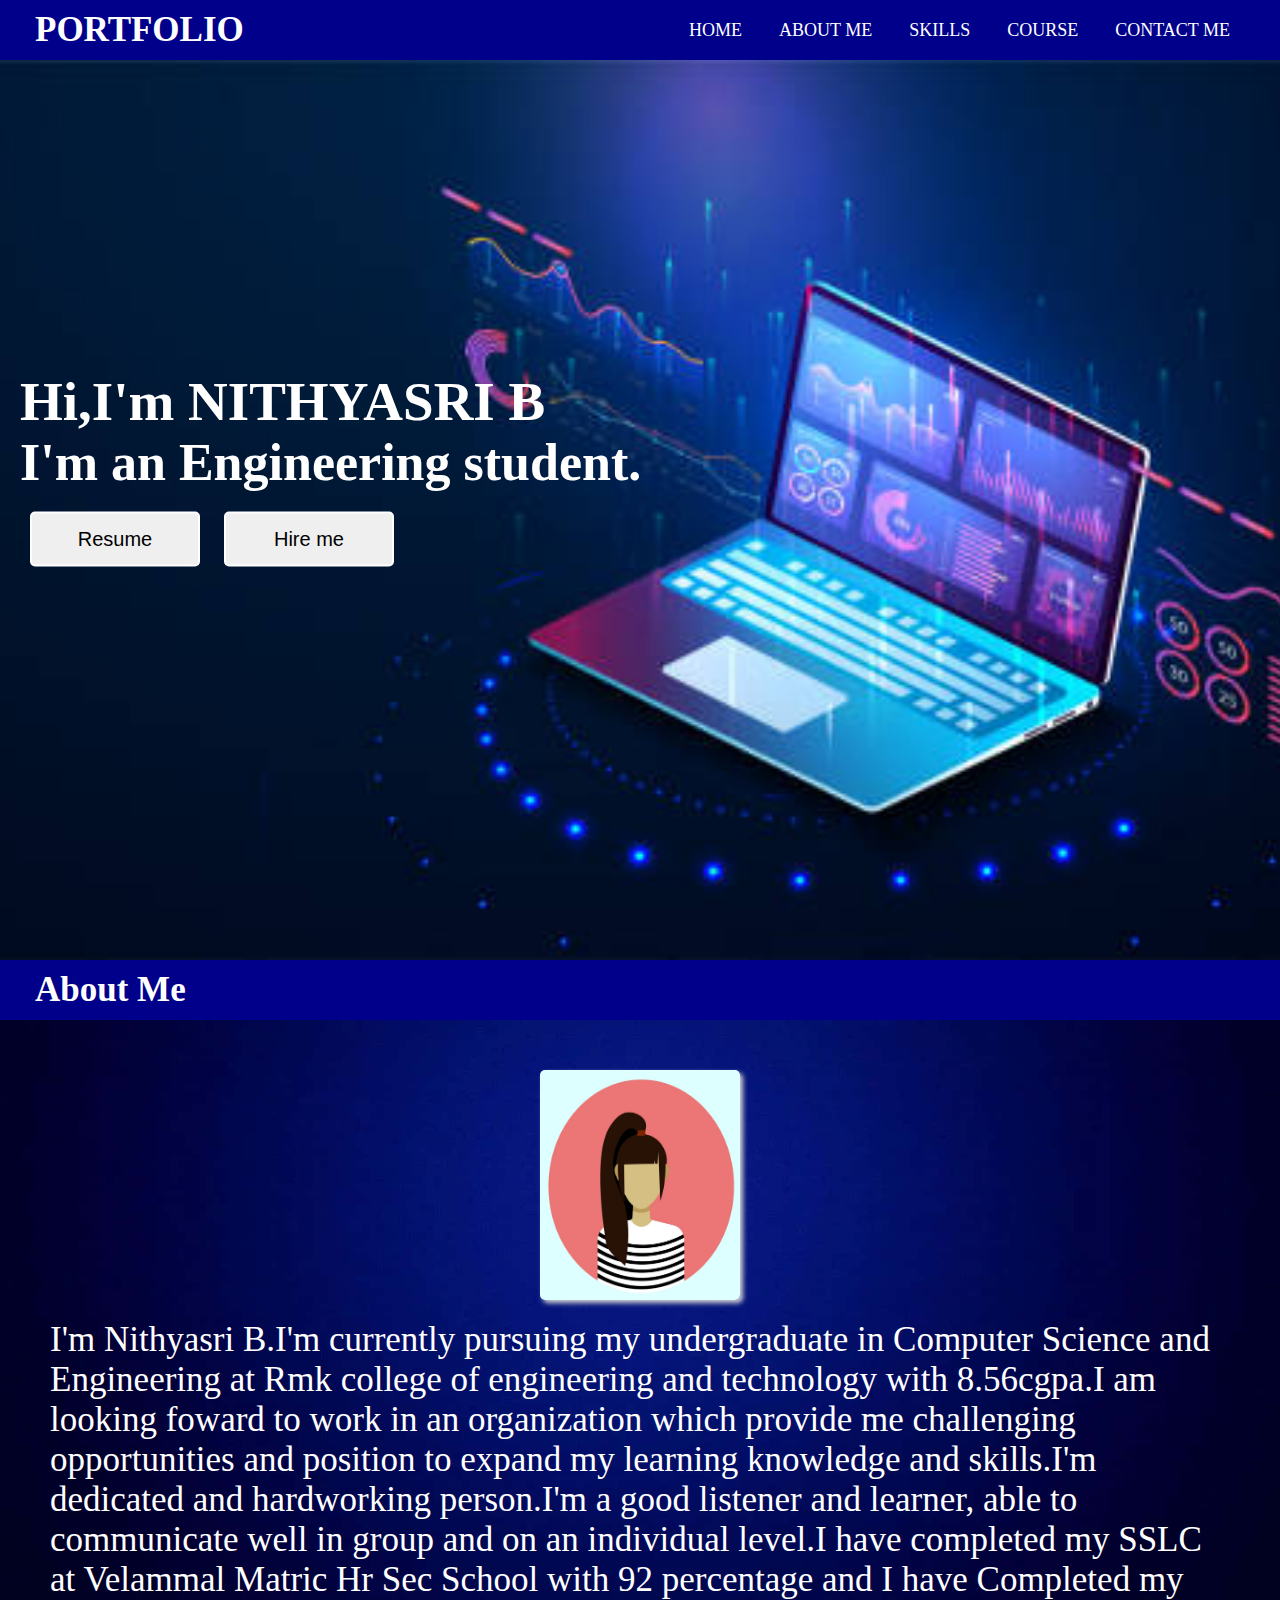
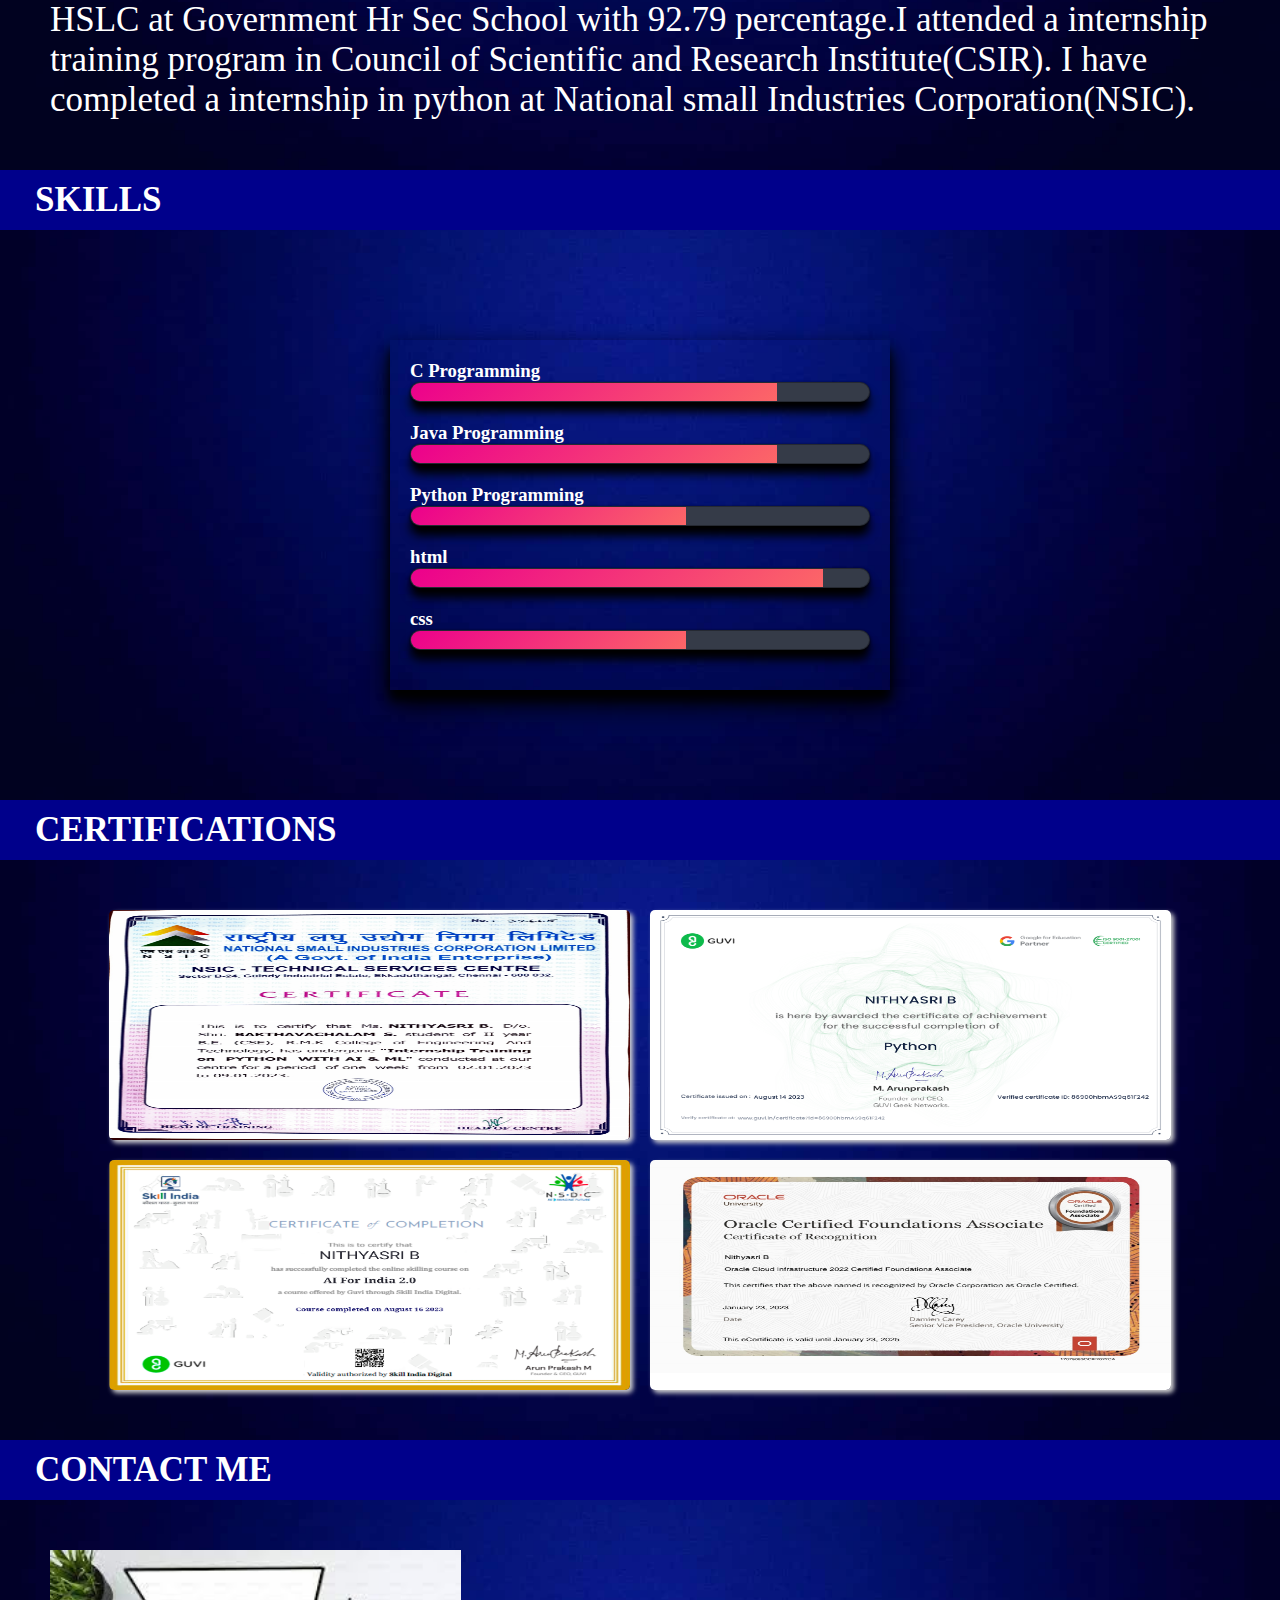
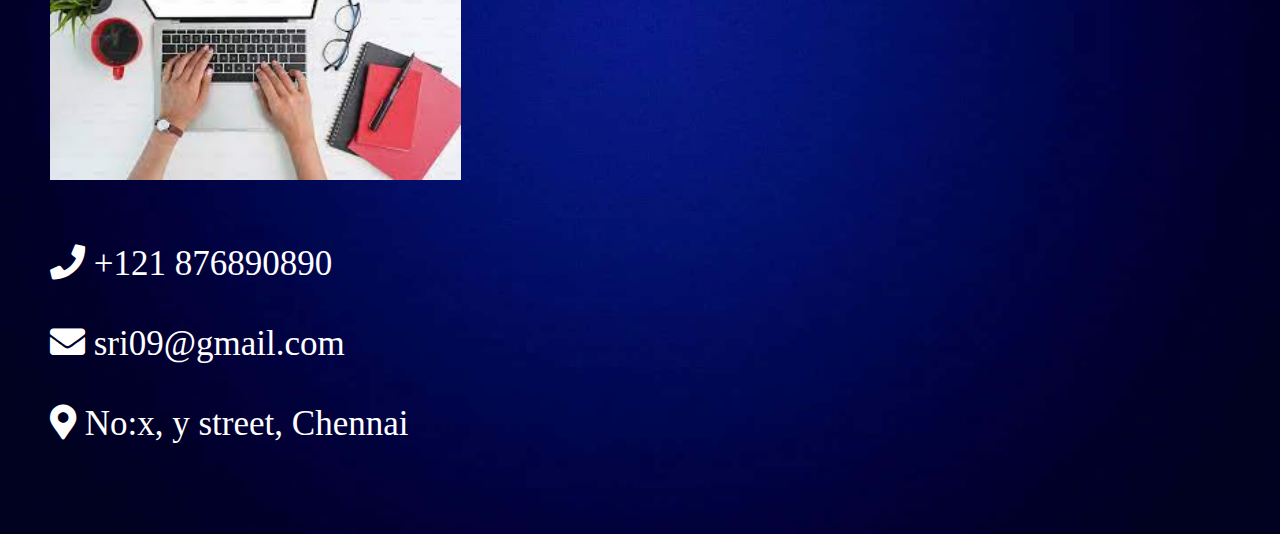
<file: index.html>
<!DOCTYPE html>
<html>
        <head>
        <meta charset="utf-8">
        <link rel="stylesheet"  href="style.css">
        </head>
        <body>
                <nav>
                        <div class="menu">
                                <div class="logo">
                                   <a href="#">PORTFOLIO</a>
                                </div>
                                <ul>
                                               <li><a href="index.html">HOME</a></li>
                                                <li><a href="about.html">ABOUT ME</a></li>
                                                <li><a href="skills.html">SKILLS</a></li>
                                                <li><a href="certifications.html">COURSE</a></li>
                                                <li><a href="contact.html">CONTACT ME</a></li>
                                </ul>
                        </div>
                </nav>
                <div class="home"></div>
                <div class="center">
                        <div class="title">Hi,I'm NITHYASRI B</div>
                        <div class="stitle">I'm an Engineering student.</div>
                        <div class="btns">
                                <button>Resume</button>
                                <button>Hire me</button>
                        </div>
                </div>
        </body>
</html>
<!DOCTYPE html>
<html>
        <head>
        <meta charset="utf-8">
        <link rel="stylesheet"  href="style.css">
        </head>
                <nav>
                        <div class="menu">
                                <div class="logo">
                                   <a href="#">About Me</a>
                                </div>
                        </div>
                </nav>
                <div class="text-container">
                <div class="foreground-image">
                        <img src="pro.jpg">
                </div>
                <div class="content">I'm Nithyasri B.I'm currently pursuing my undergraduate in 
                Computer Science and Engineering at Rmk college of engineering and technology 
                with 8.56cgpa.I am looking foward to work in an organization which provide me
                challenging opportunities and position to expand my learning knowledge and
                skills.I'm dedicated and hardworking person.I'm a good listener and learner,
                able to communicate well in group and on an individual level.I have completed
                 my SSLC at Velammal Matric Hr Sec School with 92 percentage and I have 
                Completed my HSLC at Government Hr Sec School with 92.79 percentage.I attended a
                internship training program in Council of Scientific and Research Institute(CSIR).
                I have completed a internship in python at National small Industries Corporation(NSIC).
                </div>
        </div>
</html>
<!DOCTYPE html>
<html>
        <head>
        <meta charset="utf-8">
        <link rel="stylesheet"  href="style.css">
        </head>
                <nav>
                        <div class="menu">
                                <div class="logo">
                                   <a href="#">SKILLS</a>
                                </div>
                        </div>
                </nav>
                <div class="text-container">
                        <div class="skills">
                         <h3>C Programming</h3>
                         <span class="bar"><span class="C"></span></span>
                         <h3>Java Programming</h3>
                         <span class="bar"><span class="Java"></span></span>
                         <h3>Python Programming</h3>
                         <span class="bar"><span class="Python"></span></span>
                         <h3>html</h3>
                         <span class="bar"><span class="html"></span></span>
                         <h3>css</h3>
                         <span class="bar"><span class="css"></span></span>
                        </div>
                </div>
</html>
<!Doctype html>
<html>
        <head>
        <meta charset="utf-8">
        <link rel="stylesheet"  href="style.css">
        </head>
                <nav>
                        <div class="menu">
                                <div class="logo">
                                   <a href="#">CERTIFICATIONS</a>
                                </div>
                        </div>
                </nav>
                <div class="text-container">
                        <div class="photo">
                                <div class="pic house">
                                        <img src="intern (1).jpg">
                                </div>
                                <div class="pic house">
                                        <img src="guvi1.png">
                                </div>
                                <div class="pic house">
                                        <img src="guvi.png">
                                </div>
                                <div class="pic house">
                                        <img src="intern (2).jpg">
                                </div>
                                
                        </div>
                </div>
</html>
<!DOCTYPE html>
<html>
        <head>
        <meta charset="utf-8">
        <link rel="stylesheet"  href="style.css">
        <link rel="stylesheet" href="https://cdnjs.cloudflare.com/ajax/libs/font-awesome/5.15.4/css/all.min.css">
        </head>
                <nav>
                        <div class="menu">
                                <div class="logo">
                                   <a href="#">CONTACT ME</a>
                                </div>
                        </div>
                </nav>
         <div class="text-container">
                <div class="container">
                        <img src="foreground-image.jfif">
                </div>
        <div class="contact">
            <p><i class="fas fa-phone"></i> +121 876890890</p>
            <p><i class="fas fa-envelope"></i> sri09@gmail.com</p>
            <p><i class="fas fa-map-marker-alt"></i> No:x, y street, Chennai</p>
        </div>
    </div>
</html>
</file>
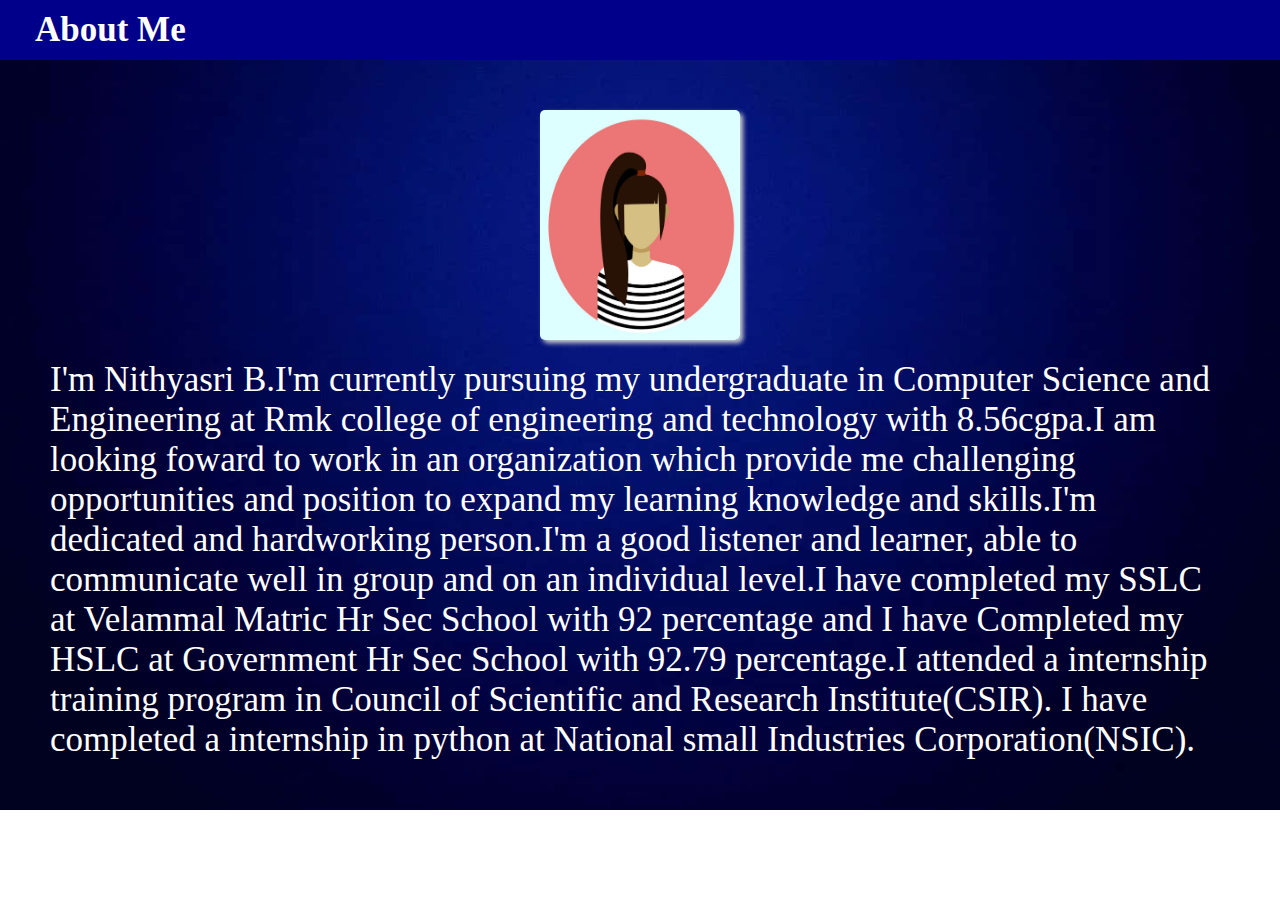
<file: about.html>
<!DOCTYPE html>
<html>
        <head>
        <meta charset="utf-8">
        <link rel="stylesheet"  href="style.css">
        </head>
                <nav>
                        <div class="menu">
                                <div class="logo">
                                   <a href="#">About Me</a>
                                </div>
                        </div>
                </nav>
                <div class="text-container">
                <div class="foreground-image">
                        <img src="pro.jpg">
                </div>
                <div class="content">I'm Nithyasri B.I'm currently pursuing my undergraduate in 
                Computer Science and Engineering at Rmk college of engineering and technology 
                with 8.56cgpa.I am looking foward to work in an organization which provide me
                challenging opportunities and position to expand my learning knowledge and
                skills.I'm dedicated and hardworking person.I'm a good listener and learner,
                able to communicate well in group and on an individual level.I have completed
                 my SSLC at Velammal Matric Hr Sec School with 92 percentage and I have 
                Completed my HSLC at Government Hr Sec School with 92.79 percentage.I attended a
                internship training program in Council of Scientific and Research Institute(CSIR).
                I have completed a internship in python at National small Industries Corporation(NSIC).
                </div>
        </div>
</html>
</file>
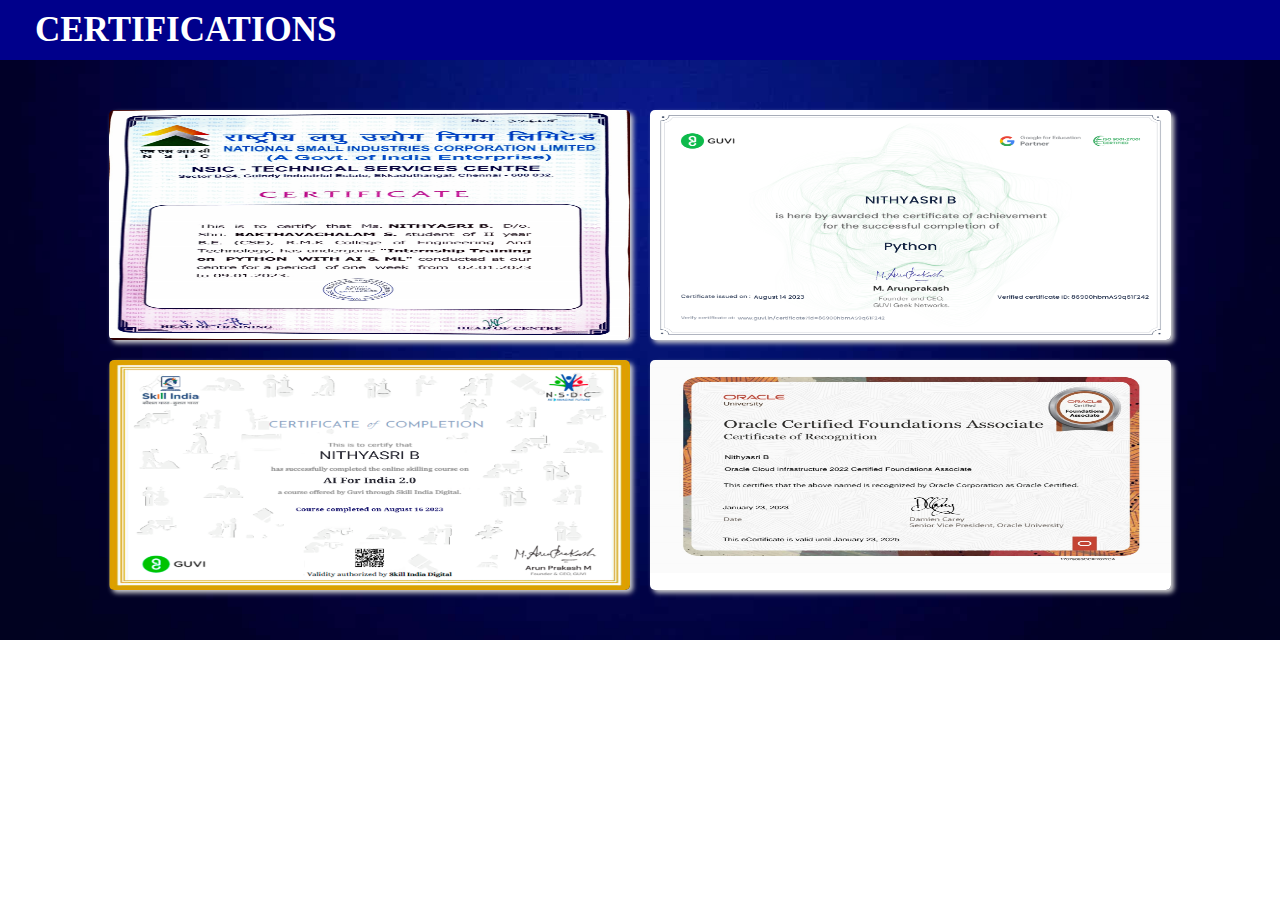
<file: certifications.html>
<Doctype html>
    <html>
            <head>
            <meta charset="utf-8">
            <link rel="stylesheet"  href="style.css">
            </head>
                    <nav>
                            <div class="menu">
                                    <div class="logo">
                                       <a href="#">CERTIFICATIONS</a>
                                    </div>
                            </div>
                    </nav>
                    <div class="text-container">
                            <div class="photo">
                                    <div class="pic house">
                                            <img src="intern (1).jpg">
                                    </div>
                                    <div class="pic house">
                                            <img src="guvi1.png">
                                    </div>
                                    <div class="pic house">
                                            <img src="guvi.png">
                                    </div>
                                    <div class="pic house">
                                            <img src="intern (2).jpg">
                                    </div>
                                    
                            </div>
                    </div>
    </html>
</file>
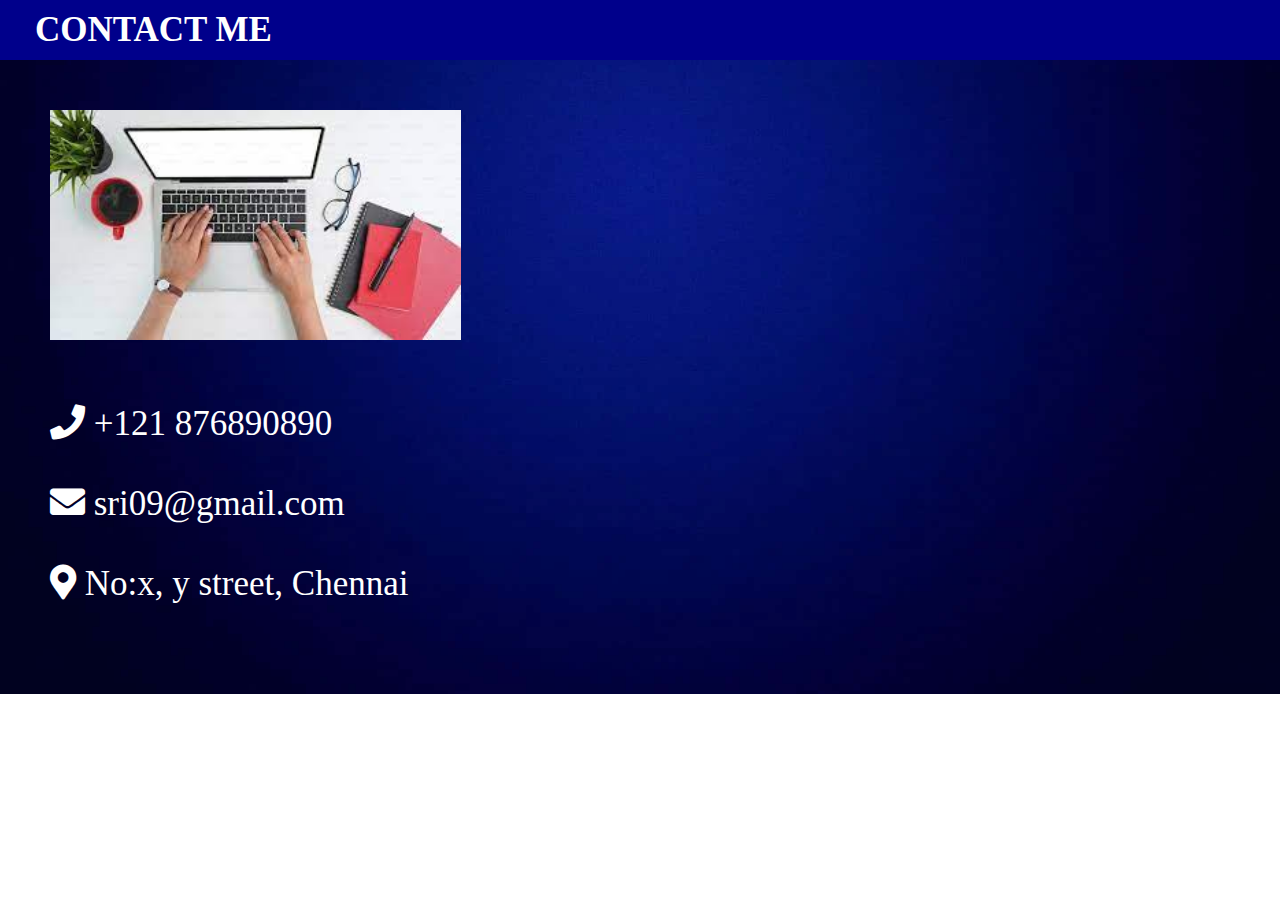
<file: contact.html>
<!DOCTYPE html>
<html>
        <head>
        <meta charset="utf-8">
        <link rel="stylesheet"  href="style.css">
        <link rel="stylesheet" href="https://cdnjs.cloudflare.com/ajax/libs/font-awesome/5.15.4/css/all.min.css">
        </head>
                <nav>
                        <div class="menu">
                                <div class="logo">
                                   <a href="#">CONTACT ME</a>
                                </div>
                        </div>
                </nav>
         <div class="text-container">
         <div class="container">
            <img src="foreground-image.jfif">
         </div>
        <div class="contact">
            <p><i class="fas fa-phone"></i> +121 876890890</p>
            <p><i class="fas fa-envelope"></i> sri09@gmail.com</p>
            <p><i class="fas fa-map-marker-alt"></i> No:x, y street, Chennai</p>
        </div>
    </div>
</html>
</file>
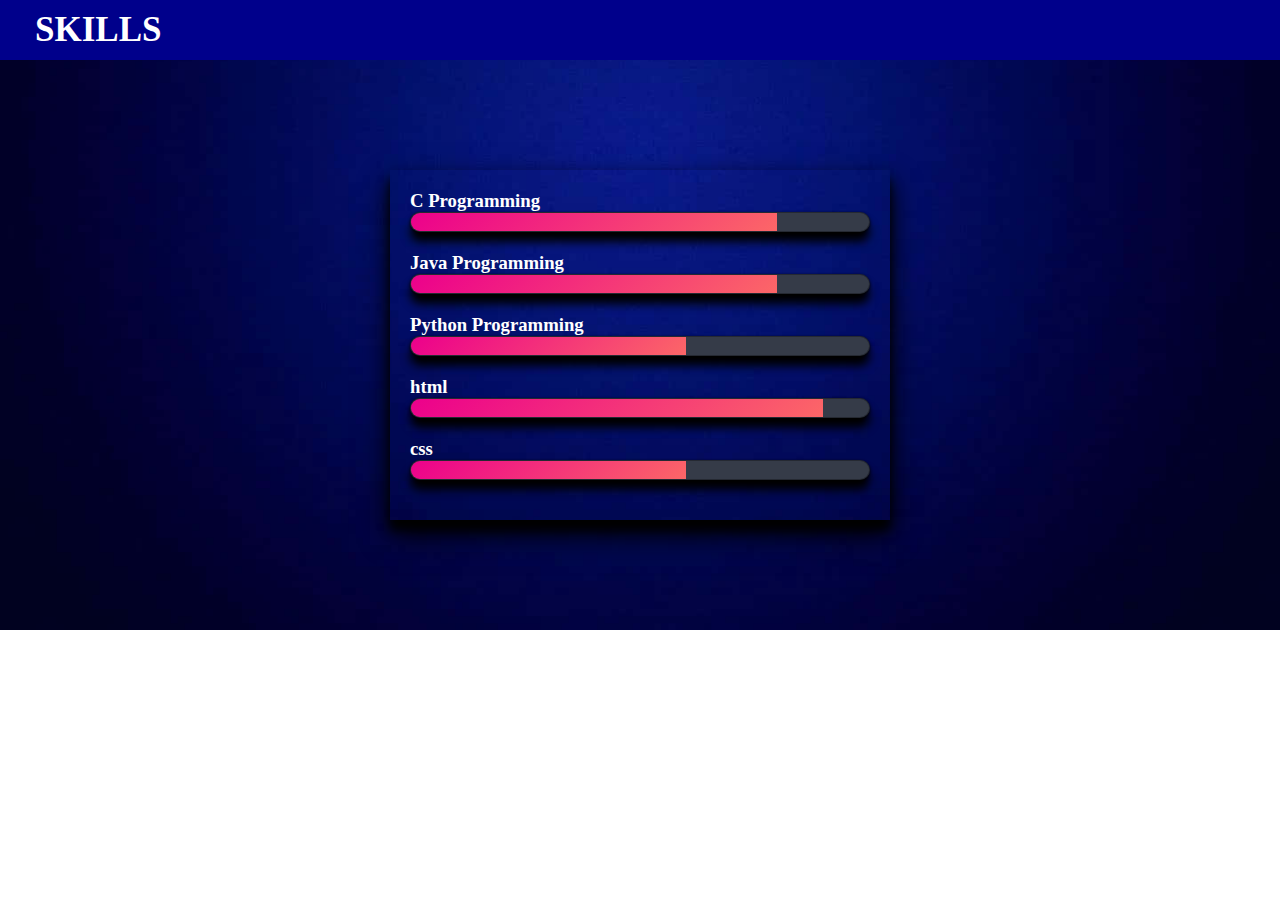
<file: skills.html>
<!DOCTYPE html>
<html>
        <head>
        <meta charset="utf-8">
        <link rel="stylesheet"  href="style.css">
        </head>
                <nav>
                        <div class="menu">
                                <div class="logo">
                                   <a href="#">SKILLS</a>
                                </div>
                        </div>
                </nav>
                <div class="text-container">
                        <div class="skills">
                         <h3>C Programming</h3>
                         <span class="bar"><span class="C"></span></span>
                         <h3>Java Programming</h3>
                         <span class="bar"><span class="Java"></span></span>
                         <h3>Python Programming</h3>
                         <span class="bar"><span class="Python"></span></span>
                         <h3>html</h3>
                         <span class="bar"><span class="html"></span></span>
                         <h3>css</h3>
                         <span class="bar"><span class="css"></span></span>
                        
                        </div>
                </div>
</html>
</file>
<file: style.css>
*{
    margin:0;
    padding:0;
    box-sizing:border-box;
}
nav{
    width:100%;
    padding:10px 0;
    background:darkblue;
}
nav .menu{
    max-width: 1250px;
    margin:auto;
    display:flex;
    align-items:center;
    justify-content: space-between;
    padding:0 20px;
}
.menu .logo a{
    text-decoration:none;
    color:white;
    font-size:35px;
    font-weight: 600;
}
.menu ul{
    display:inline-flex;
}
.menu ul li{
    list-style: none;
    margin-left: 7px;
}
.menu ul li a{
    text-decoration:none;
    color:white;
    font-size:18px;
    font-weight: 500;
    padding:8px 15px;
    border-radius:5px;
    transition:all 0.3s ease;
}
.menu ul li a:hover{
    color:black;
    background:white;
}
.home{
    background:url(im.jpg) no-repeat;
    height:100vh;
    width:100%;
    background-position:center;
    background-size:cover;
}
.home::before{
    content:' ';
    position:absolute;
    height:100%;
    width:100%;
}
.center{
    position: absolute;
    top:52%;
    left:50%;
    width:100%;
    transform:translate(-50%,-50%);
    padding:0 20px;
    text-emphasis: center;
}
.center .title{
    color:white;
    font-size:55px;
    font-weight:600;
}
.center .stitle{
    color:white;
    font-size:52px;
    font-weight:600;
}
.center .btns{
    margin-top:20px;
}
.center .btns button{
    height:55px;
    width:170px;
    border-radius:5px;
    border:none;
    margin:0 10px;
    border:2px solid white;
    font-size:20px;
    font-weight:500;
    padding: 0 10px;
    cursor:pointer;
    outline:none;
    transition:all 0.3s ease;
}
.text-container{
    padding:50px;
    background-image:url('b.jpg');
    background-size: cover;
    background-position:center;
    color:white;
}
.text-container .content{
    color:white;
    font-size:35px;
    font-weight:600px;
}
.text-container .foreground-image{
    position:relative;
    height:230px;
    width:200px;
    border-radius:5px;
    box-shadow:3px 3px 5px lightgray;
    display:block;
    margin: 0 auto;
    margin-bottom:20px;
}
.foreground-image img{
    width:200px;
    height:100%;
    border-radius:5px;
}
.skills{
    width:500px;
    margin:60px auto;
    color:#fff;
    padding:20px;
    box-shadow:0 14px 28px rgba(0,0,0.25),0 10px 10px rgba(0,0,0.22);
}
.bar{
    margin:0 auto;
    margin-bottom:20px;
    background:#353b48;
    display:block;
    height:20px;
    border:1px solid rgba(0,0,0,0.3);
    border-radius: 10px;
    overflow: hidden;
    box-shadow:0 1px 3px rgba(0,0,0.12),0 10px 10px rgba(0,0,0.24);
    transition: all 0.3s cubic-bezier(.25, .8, .25, 1);
}
.bar:hover{
    box-shadow:0 14px 28px rgba(0,0,0.25),0 10px 10px rgba(0,0,0.22);
}
.bar span{
    height:20px;
    float:left;
    background: linear-gradient(135deg, rgba(236,0,140,1)0%,rgba(252,103,103,1)100%);
}
.C{
    width:80%;
    animation:C 3s;
}
.Java{
    width:80%;
    animation:Java 3s;
}
.Python{
    width:60%;
    animation:Python 3s;
}
.html{
    width:90%;
    animation:html 3s;
}
.css{
    width:60%;
    animation:css 3s;
}
.photo{
    width:90%;
    margin:auto;
    display:grid;
    grid-template-columns: repeat(2,1fr);
    grid-gap:20px;

}
.photo .pic{
    position:relative;
    height:230px;
    border-radius:5px;
    box-shadow:3px 3px 5px lightgray;
     
}
.pic img{
    width:100%;
    height:100%;
    border-radius:5px;
}
.container img{
    margin-bottom:60px;
    height:230px;
}
.contact p{
    margin:0 auto;
    margin-bottom:40px;
    font-size:35px;
    font-weight:600px;
}
</file>
